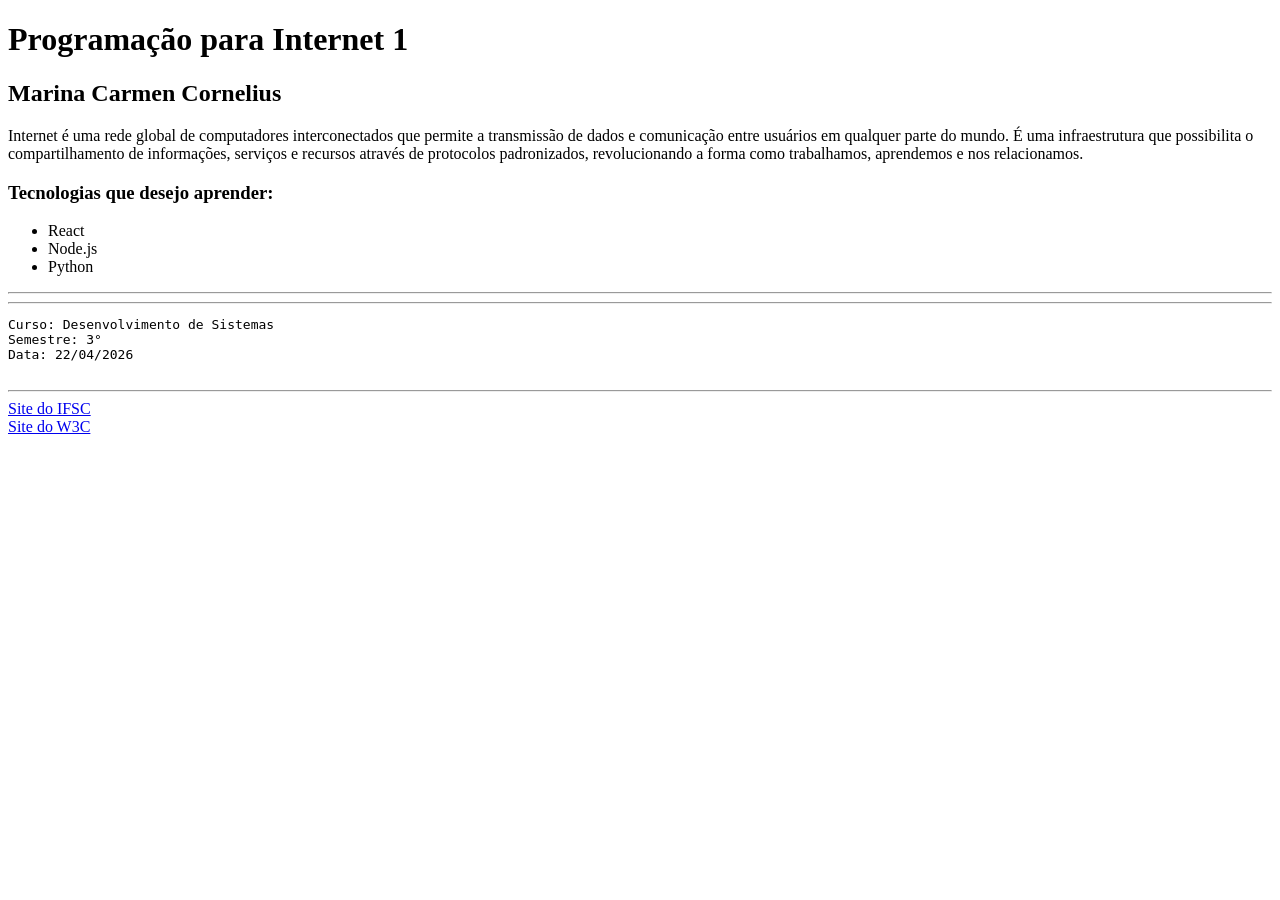
<file: index.html>
<!DOCTYPE html>
<html lang="pt-BR">

<head>
    <meta charset="UTF-8">
    <title>Prog. Internet I- 2026</title>
</head>

<body>
    <h1>Programação para Internet 1</h1>
    <h2>Marina Carmen Cornelius</h2>
    
    <p>
        Internet é uma rede global de computadores interconectados que permite a transmissão de dados e comunicação entre usuários em qualquer parte do mundo. É uma infraestrutura que possibilita o compartilhamento de informações, serviços e recursos através de protocolos padronizados, revolucionando a forma como trabalhamos, aprendemos e nos relacionamos.
    </p>
    
    <h3>Tecnologias que desejo aprender:</h3>
    <ul>
        <li>React</li>
        <li>Node.js</li>
        <li>Python</li>
    </ul>
    
    <hr>
    <hr>
    
    <pre>
Curso: Desenvolvimento de Sistemas
Semestre: 3°
Data: 22/04/2026
    </pre>
    
    <hr>
    
    <a href="https://www.ifsc.edu.br" target="_blank">Site do IFSC</a>
    <br>
    <a href="https://www.w3c.org" target="_blank">Site do W3C</a>
    
    <!-- Maior dificuldade: A estrutura semântica correta do HTML e a compreensão de quando utilizar cada tag apropriada para melhor representar o conteúdo da página. -->
</body>

</html>
</file>
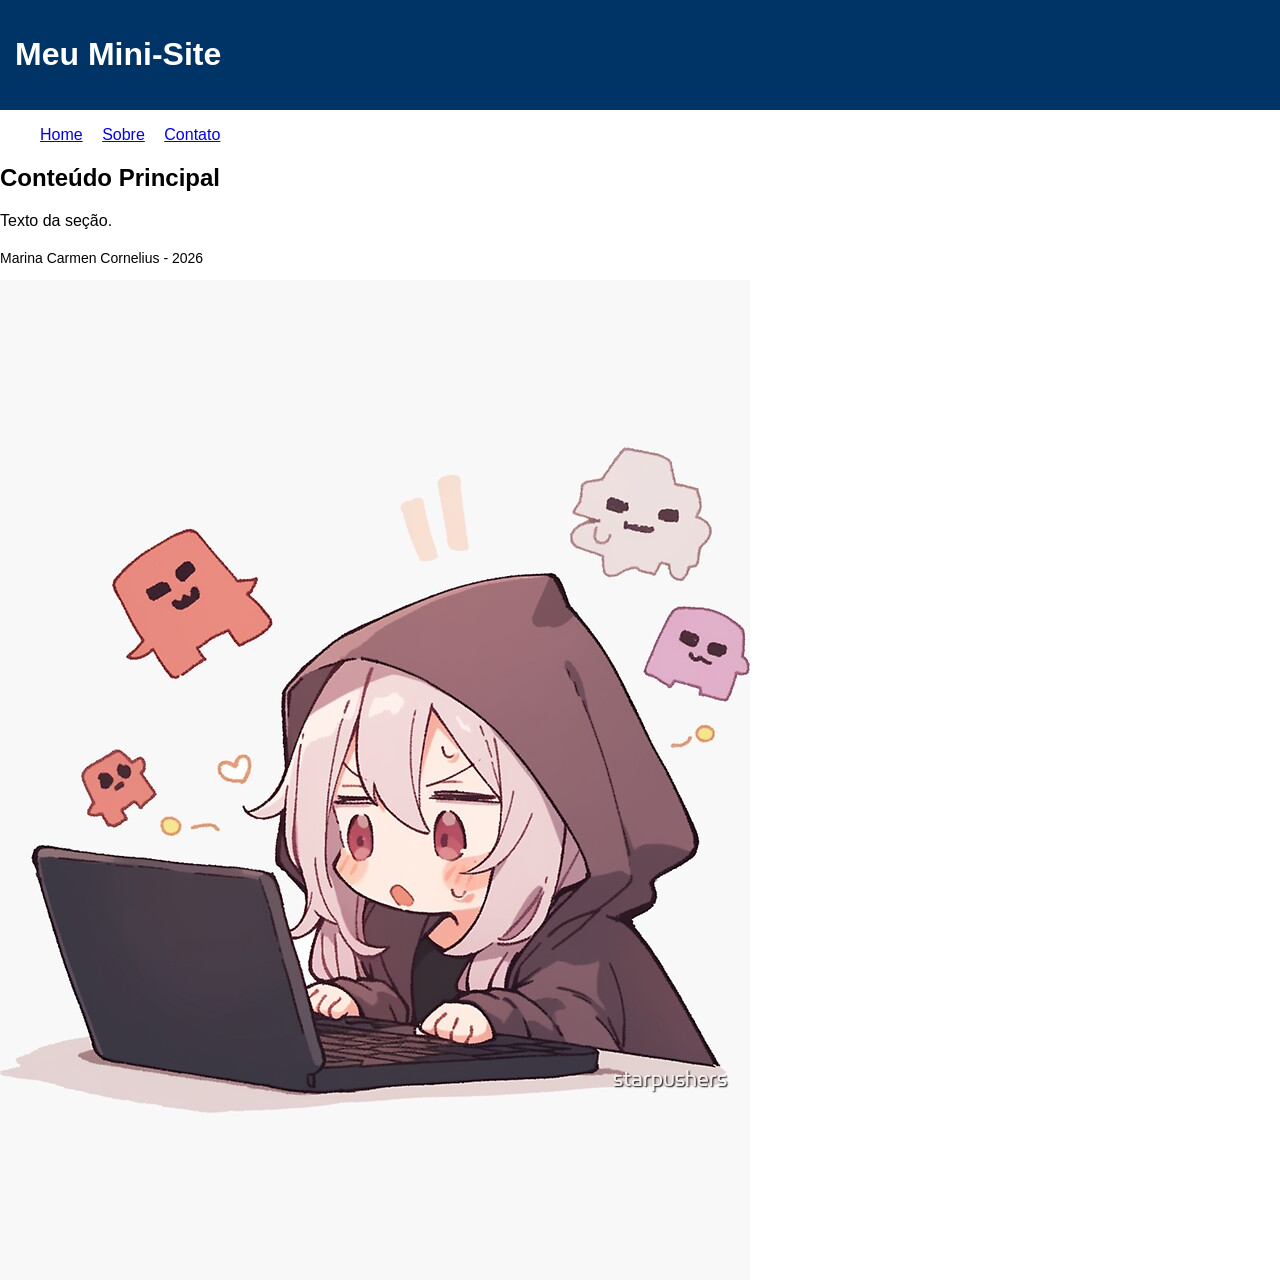
<file: roteiro-2/index.html>
<!DOCTYPE html>
<html lang="pt-BR">

<head>
    <meta charset="UTF-8">
    <title>Mini-Site</title>
    <link rel="stylesheet" href="assets/css/style.css">
</head>

<body>
    <header>
        <h1>Meu Mini-Site</h1>
    </header>
    <nav>
        <ul>
            <li><a href="index.html">Home</a></li>
            <li><a href="sobre.html">Sobre</a></li>
            <li><a href="contato.html">Contato</a></li>
        </ul>
    </nav>
    <main>
        <section>
            <h2>Conteúdo Principal</h2>
            <p>Texto da seção.</p>
        </section>
    </main>
    <footer>
        <p>Marina Carmen Cornelius - 2026</p>
        <img src="assets/img/perfil.jpg" alt="Foto de perfil">
    </footer>
</body>

</html>
</file>
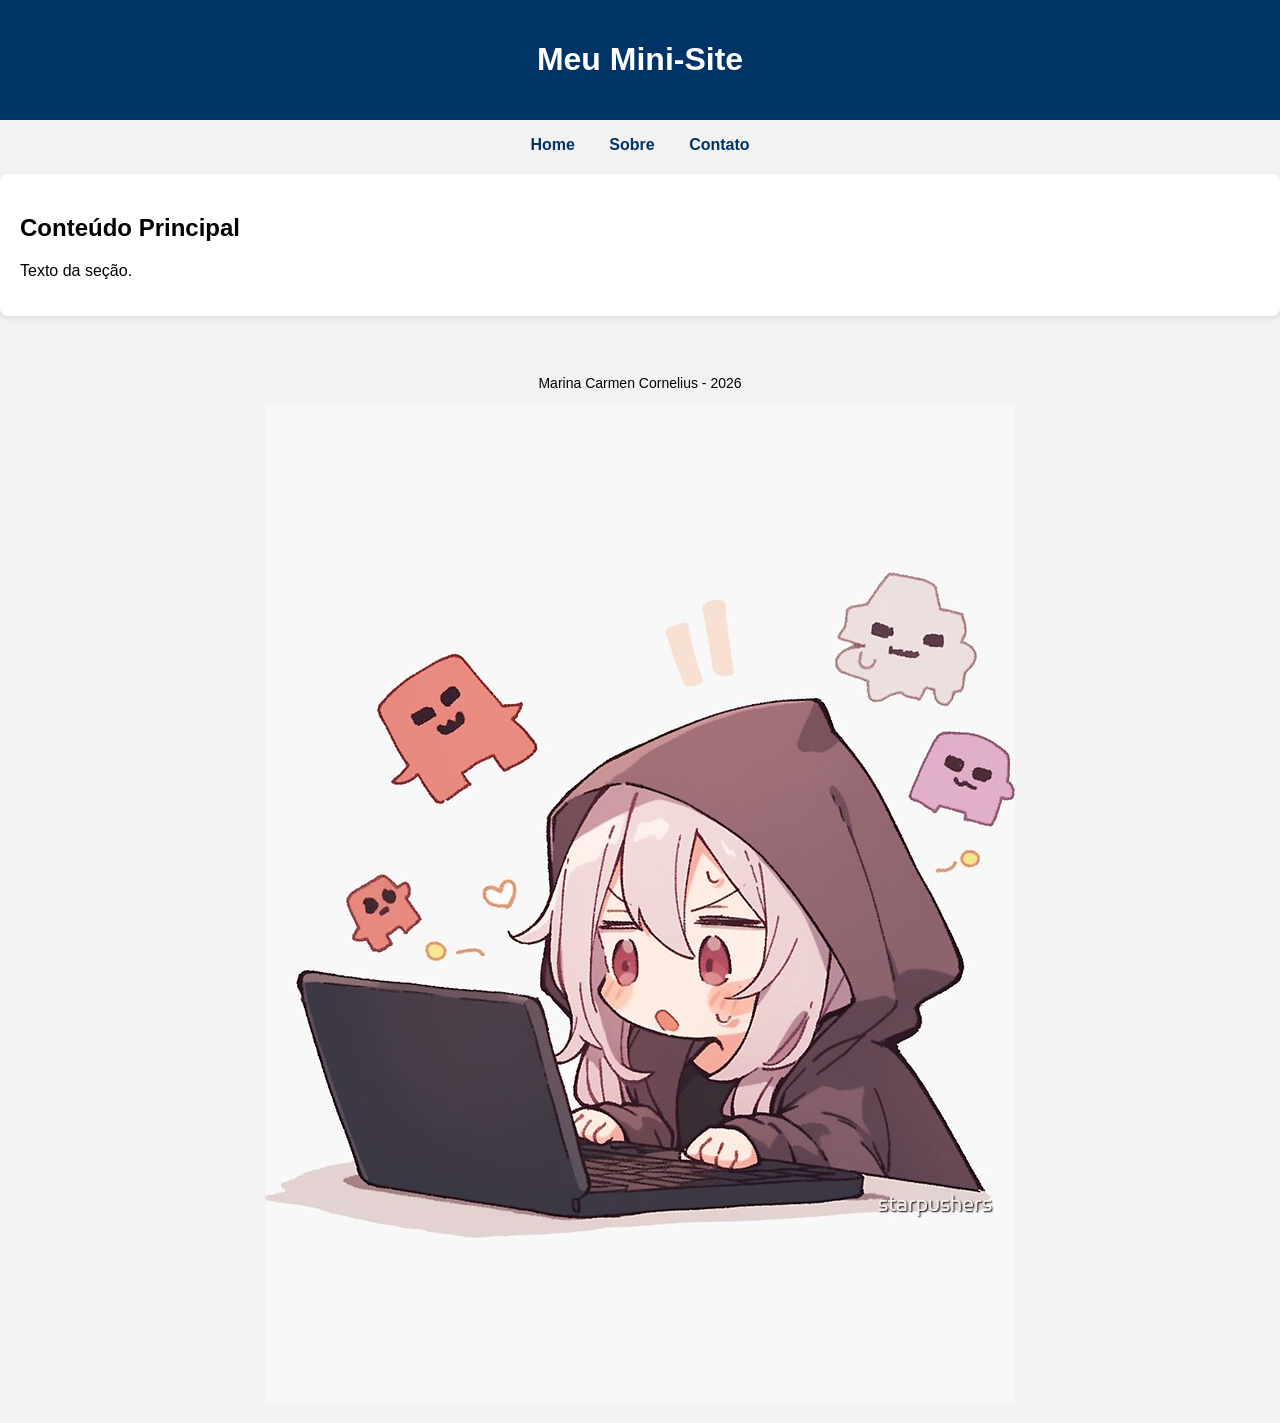
<file: roteiro-3/index.html>
<!DOCTYPE html>
<html lang="pt-BR">

<head>
    <meta charset="UTF-8">
    <title>Mini-Site</title>
    <link rel="stylesheet" href="assets/css/style.css">
    <meta name="viewport" content="width=device-width, initial-scale=1.0">
</head>

<body>
    <header>
        <h1>Meu Mini-Site</h1>
    </header>
    <nav>
        <ul>
            <li><a href="index.html">Home</a></li>
            <li><a href="sobre.html">Sobre</a></li>
            <li><a href="contato.html">Contato</a></li>
        </ul>
    </nav>
    <main>
        <section>
            <h2>Conteúdo Principal</h2>
            <p>Texto da seção.</p>
        </section>
    </main>
    <footer>
        <p>Marina Carmen Cornelius - 2026</p>
        <img src="assets/img/perfil.jpg" alt="Foto de perfil">
    </footer>
</body>

</html>
</file>
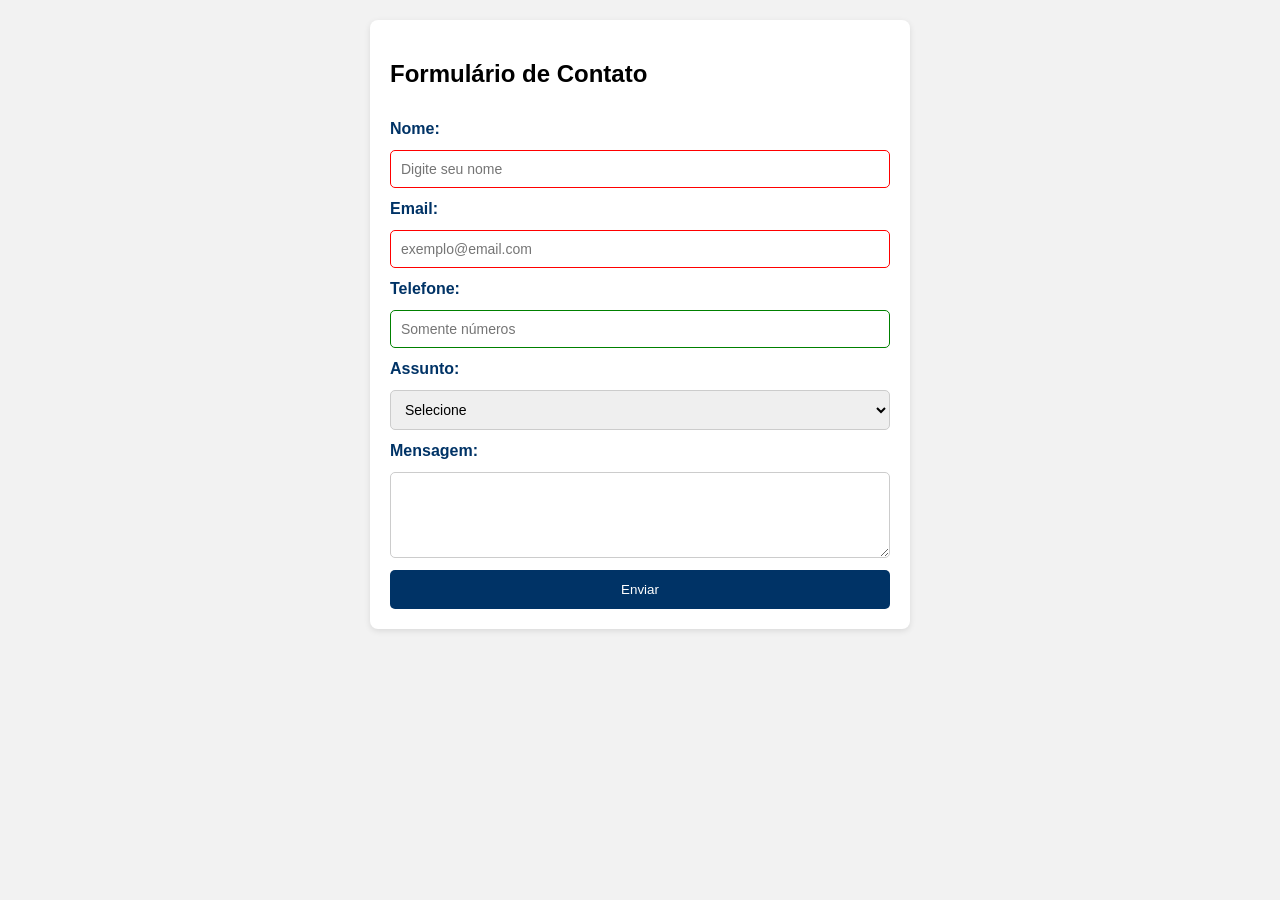
<file: roteiro-6/contato.html>
<!DOCTYPE html>
<html lang="en">

<head>
    <meta charset="UTF-8">
    <meta name="viewport" content="width=device-width, initial-scale=1.0">
    <title>Formulário de contato</title>
    <link rel="stylesheet" href="assets/css/style.css">
</head>

<body>
    <form class="form-contato">
        <h2>Formulário de Contato</h2>
        <label for="nome">Nome:</label>
        <input type="text" id="nome" required minlength="3" placeholder="Digite seu nome">
        <label for="email">Email:</label>
        <input type="email" id="email" required placeholder="exemplo@email.com">
        <label for="telefone">Telefone:</label>
        <input type="tel" id="telefone" pattern="[0-9]{10,11}" placeholder="Somente números">
        <label for="assunto">Assunto:</label>
        <select id="assunto">
            <option value="">Selecione</option>
            <option value="duvida">Dúvida</option>
            <option value="sugestao">Sugestão</option>
            <option value="contato">Contato</option>
        </select>
        <label for="mensagem">Mensagem:</label>
        <textarea id="mensagem" rows="4" required></textarea>
        <button type="submit">Enviar</button>
    </form>
</body>

</html>
</file>
<file: roteiro-2/assets/css/style.css>
body {
    font-family: Arial, sans-serif;
    margin: 0;
}

header {
    background-color: #003366;
    color: white;
    padding: 15px;
}

nav ul {
    list-style: none;
}

nav li {
    display: inline;
    margin-right: 15px;
}

footer {
    margin-top: 20px;
    font-size: 14px;
}
</file>
<file: roteiro-3/assets/css/style.css>
body {
    font-family: Arial, sans-serif;
    margin: 0;
    background-color: #f2f2f2;
}

.container {
    width: 80%;
    margin: 0 auto;
}

header {
    background-color: #003366;
    color: white;
    padding: 20px;
    text-align: center;
}

nav ul {
    list-style: none;
    padding: 0;
    text-align: center;
}

nav li {
    display: inline;
    margin: 0 15px;
}

nav a {
    text-decoration: none;
    color: #003366;
    font-weight: bold;
}

nav a:hover {
    color: #ff6600;
}

section {
    background-color: white;
    padding: 20px;
    margin-top: 20px;
    border-radius: 8px;
    box-shadow: 0px 2px 6px rgba(0, 0, 0, 0.1);
}

footer {
    margin-top: 30px;
    padding: 15px;
    text-align: center;
    font-size: 14px;
}
</file>
<file: roteiro-6/assets/css/style.css>
body {
font-family: Arial, sans-serif;
margin: 0;
background-color: #f2f2f2;
}

.container {
width: 80%;
margin: 0 auto;
}

header {
background-color: #003366;
color: white;
padding: 20px;
text-align: center;
}

nav ul {
display: flex;
justify-content: center;
list-style: none;
gap: 20px;
padding: 0;
text-align: center;
}

nav li {
/* display: inline; */
margin: 0 15px;
}

nav a {
text-decoration: none;
color: #003366;
font-weight: bold;
}

nav a:hover {
color: #ff6600;
font-size: 25px;
background-color: darkorchid; 
}

section {
background-color: white;
padding: 20px;
margin-top: 20px;
border-radius: 8px;
box-shadow: 0px 2px 6px rgba(0,0,0,0.1);
}

footer {
margin-top: 30px;
padding: 15px;
text-align: center;
font-size: 14px;
}

.cards{
    display: flex;
    gap: 20px;
    border-radius: 8px;
    box-shadow: 0px 2px 6px rgba(0,0,0,0.1);
    justify-content: center;
    text-align: center;
}

.cards:hover{
    transform: rotate(1deg);
    /* transform: skewY(20deg); */
    /* transform: matrix(1, 0, 0, 1, 0, 0); */
    box-shadow: 10px 20px 20px rgba(0,0,0,0.2);
    background-color: #003366;
    transition: all 0.3s ease;
}

.card{
    display: flex;
    flex-direction: column;
    background-color: white;
    padding: 20px;
    width: 250px;
    border-radius: 8px;
    box-shadow: 0px 2px 6px rgba(0,0,0,0.1);
    text-align: center;
}

.card:active{
    transform: translateY(3px);
    box-shadow: 0px 1px 3px rgba(0,0,0,0.1);
    width: 220px;
    background-color: aqua;
}

.card img {
width: 100%;
border-radius: 5px;
margin-bottom: 10px;
}

form {
    display: flex;
    flex-direction: column;
    gap: 12px;
    background-color: white;
    padding: 20px;
    border-radius: 8px;
    box-shadow: 0px 2px 6px rgba(0,0,0,0.1);
    max-width: 500px;
    margin: 20px auto;
}

form label {
    font-weight: bold;
    color: #003366;
}

/* Parte 3 — Estilização dos Campos */
input, textarea, select {
    padding: 10px;
    border: 1px solid #ccc;
    border-radius: 5px;
    font-size: 14px;
}

/* Parte 4 — Interação com o Usuário */
input:focus, textarea:focus, select:focus {
    outline: none;
    border-color: #003366;
    box-shadow: 0 0 5px rgba(0,51,102,0.3);
}

/* Parte 5 — Botão Interativo */
button {
    background-color: #003366;
    color: white;
    padding: 12px;
    border: none;
    border-radius: 5px;
    cursor: pointer;
    transition: background-color 0.3s ease;
}

button:hover {
    background-color: #0055aa;
}

/* Parte 6 — Validação Visual */
input:valid {
    border-color: green;
}

input:invalid {
    border-color: red;
}

/* Parte 7 — Responsividade */
@media(max-width: 768px){
    form {
        width: 90%;
    }
}

.card:hover {
transform: translateY(-5px);
box-shadow: 0px 4px 12px rgba(0,0,0,0.2);
transition: all 0.3s ease;
}

@media(max-width: 768px){
.cards{
flex-direction: column;
align-items: center;
}
}
</file>
